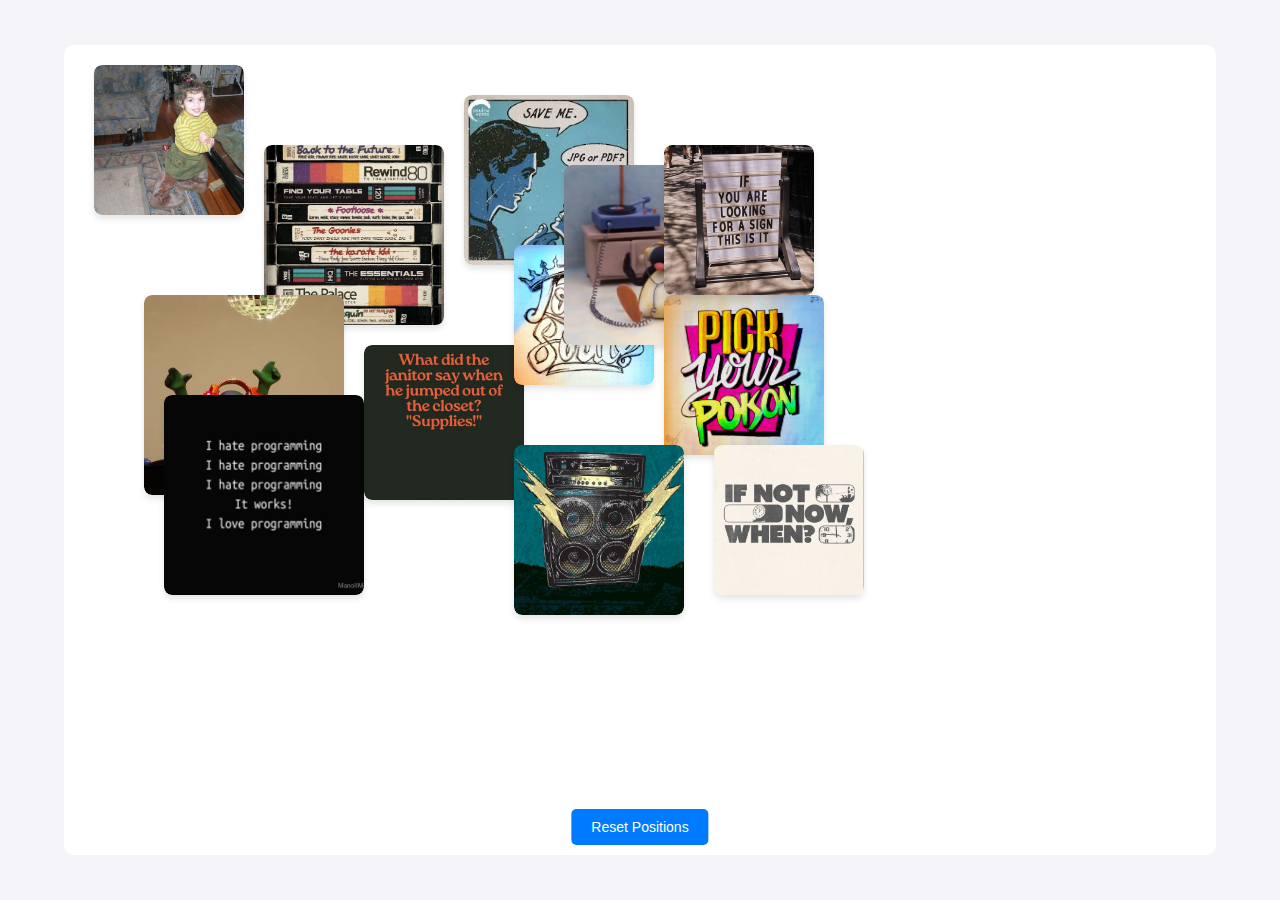
<file: tests/moodboard.html>
<!DOCTYPE html>
<html lang="en">
<head>
    <meta charset="UTF-8">
    <meta name="viewport" content="width=device-width, initial-scale=1.0">
    <title>Interactive Moodboard</title>
    <style>
        body {
            font-family: Arial, sans-serif;
            background-color: #f4f4f9;
            margin: 0;
            padding: 0;
            display: flex;
            justify-content: center;
            align-items: center;
            height: 100vh;
        }

        .moodboard {
            position: relative;
            width: 90%;
            height: 90%;
            border-radius: 10px;
            overflow: hidden;
            background: #fff;
        }

        .moodboard-item {
            position: absolute;
            overflow: hidden;
            cursor: grab;
            border-radius: 8px;
            box-shadow: 0 4px 6px rgba(0, 0, 0, 0.1);
            transition: transform 0.3s ease, box-shadow 0.3s ease;
        }

        .moodboard-item:active {
            cursor: grabbing;
        }

        .moodboard-item:hover {
            transform: scale(1.05);
            box-shadow: 0 6px 10px rgba(0, 0, 0, 0.2);
        }

        .moodboard-item img {
            width: 100%;
            height: 100%;
            object-fit: cover;
            border-radius: 8px;
        }

        .hidden-content {
            position: absolute;
            top: 0;
            left: 0;
            width: 100%;
            height: 100%;
            display: flex;
            justify-content: center;
            align-items: center;
            background-color: rgba(0, 0, 0, 0.8);
            color: white;
            font-size: 16px;
            text-align: center;
            opacity: 0;
            transition: opacity 0.3s ease;
        }

        .reset-button {
            position: absolute;
            bottom: 10px;
            left: 50%;
            transform: translateX(-50%);
            padding: 10px 20px;
            background-color: #007BFF;
            color: white;
            border: none;
            border-radius: 5px;
            cursor: pointer;
            font-size: 14px;
            transition: background-color 0.3s;
        }

        .reset-button:hover {
            background-color: #0056b3;
        }

        /* Initial positions for items, slightly overlapping */
        .item-1 { top: 20px; left: 30px; width: 150px; height: 150px; }
        .item-2 { top: 100px; left: 200px; width: 180px; height: 180px; }
        .item-3 { top: 250px; left: 80px; width: 200px; height: 200px; }
        .item-4 { top: 50px; left: 400px; width: 170px; height: 170px; }
        .item-5 { top: 300px; left: 300px; width: 160px; height: 155px; }
        .item-6 { top: 200px; left: 450px; width: 140px; height: 140px; }
        .item-7 { top: 120px; left: 500px; width: 180px; height: 180px; }
        .item-8 { top: 250px; left: 600px; width: 160px; height: 160px; }
        .item-9 { top: 350px; left: 100px; width: 200px; height: 200px; }
        .item-10 { top: 400px; left: 450px; width: 170px; height: 170px; }
        .item-11 { top: 100px; left: 600px; width: 150px; height: 150px; }
        .item-12 { top: 400px; left: 650px; width: 150px; height: 150px; }
    </style>
</head>
<body>

<div class="moodboard">
    <button class="reset-button">Reset Positions</button>
    <div class="moodboard-item item-1">
        <img src="moodboard/bébé-moi.JPG" alt="Placeholder">
        <div class="hidden-content">Surprise! Here is a cool anecdote 🎉</div>
    </div>
    <div class="moodboard-item item-2">
        <img src="moodboard/cassettes.jpg" alt="Placeholder">
        <div class="hidden-content">Here is a GIF or fun fact 😊</div>
    </div>
    <div class="moodboard-item item-3">
        <img src="moodboard/frog.jpg" alt="Placeholder">
        <div class="hidden-content">Did you know? 🧐</div>
    </div>
    <div class="moodboard-item item-4">
        <img src="moodboard/images.jpg" alt="Placeholder">
        <div class="hidden-content">An inspiring quote ✨</div>
    </div>
    <div class="moodboard-item item-5">
        <img src="moodboard/joke.jpg" alt="Placeholder">
        <div class="hidden-content">A secret revealed! 🤫</div>
    </div>
    <div class="moodboard-item item-6">
        <img src="moodboard/lostsouls.jpg" alt="Placeholder">
        <div class="hidden-content">Keep exploring 🔍</div>
    </div>
    <div class="moodboard-item item-7">
        <img src="moodboard/music.jpg" alt="Placeholder">
        <div class="hidden-content">Explore new things 💡</div>
    </div>
    <div class="moodboard-item item-8">
        <img src="moodboard/poison.jpg" alt="Placeholder">
        <div class="hidden-content">Curious? Keep looking 🔎</div>
    </div>
    <div class="moodboard-item item-9">
        <img src="moodboard/programming.jpg" alt="Placeholder">
        <div class="hidden-content">A fresh perspective 👀</div>
    </div>
    <div class="moodboard-item item-10">
        <img src="moodboard/punk.jpg" alt="Placeholder">
        <div class="hidden-content">Get inspired 🌟</div>
    </div>
    <div class="moodboard-item item-11">
        <img src="moodboard/sign.jpg" alt="Placeholder">
        <div class="hidden-content">Let your creativity flow 🎨</div>
    </div>
    <div class="moodboard-item item-12">
        <img src="moodboard/now.jpg" alt="Placeholder">
        <div class="hidden-content">Let your creativity flow 🎨</div>
    </div>
</div>

<script>
    const items = document.querySelectorAll('.moodboard-item');
    const resetButton = document.querySelector('.reset-button');
    const initialPositions = [];
    let currentZIndex = 10;  // Start with a base z-index

    // Store initial positions of items
    items.forEach(item => {
        const rect = item.getBoundingClientRect();
        initialPositions.push({
            top: rect.top,
            left: rect.left
        });

        // Enable dragging with smooth movement
        let offsetX = 0;
        let offsetY = 0;

        item.addEventListener('mousedown', (e) => {
            offsetX = e.clientX - item.getBoundingClientRect().left;
            offsetY = e.clientY - item.getBoundingClientRect().top;

            // Set the dragged item on top of others initially
            item.style.zIndex = currentZIndex;

            const moveItem = (eMove) => {
                const moodboard = document.querySelector('.moodboard');
                const boardRect = moodboard.getBoundingClientRect();

                let newX = eMove.clientX - offsetX - boardRect.left;
                let newY = eMove.clientY - offsetY - boardRect.top;
                

                // Keep items within the moodboard boundary
                newX = Math.max(0, Math.min(newX, moodboard.offsetWidth - item.offsetWidth));
                newY = Math.max(0, Math.min(newY, moodboard.offsetHeight - item.offsetHeight));

                item.style.left = `${newX}px`;
                item.style.top = `${newY}px`;
            };

            const stopMove = () => {
                document.removeEventListener('mousemove', moveItem);
                document.removeEventListener('mouseup', stopMove);

                // Increment z-index after releasing
                currentZIndex++;  // Ensure the next item dragged is on top of the previous ones
                item.style.zIndex = currentZIndex;  // Update the item's z-index

            };

            document.addEventListener('mousemove', moveItem);
            document.addEventListener('mouseup', stopMove);
        });
    });

    // Reset button functionality
    resetButton.addEventListener('click', () => {
        items.forEach((item, index) => { 
            const { top, left } = initialPositions[index];
            item.style.top = `${top - items[0].offsetParent.offsetTop}px`;
            item.style.left = `${left - items[0].offsetParent.offsetLeft}px`;
            item.style.zIndex = '';  // Reset z-index to the initial state
        });
        currentZIndex = 10;  // Reset z-index counter
    });
</script>

</body>
</html>
</file>
